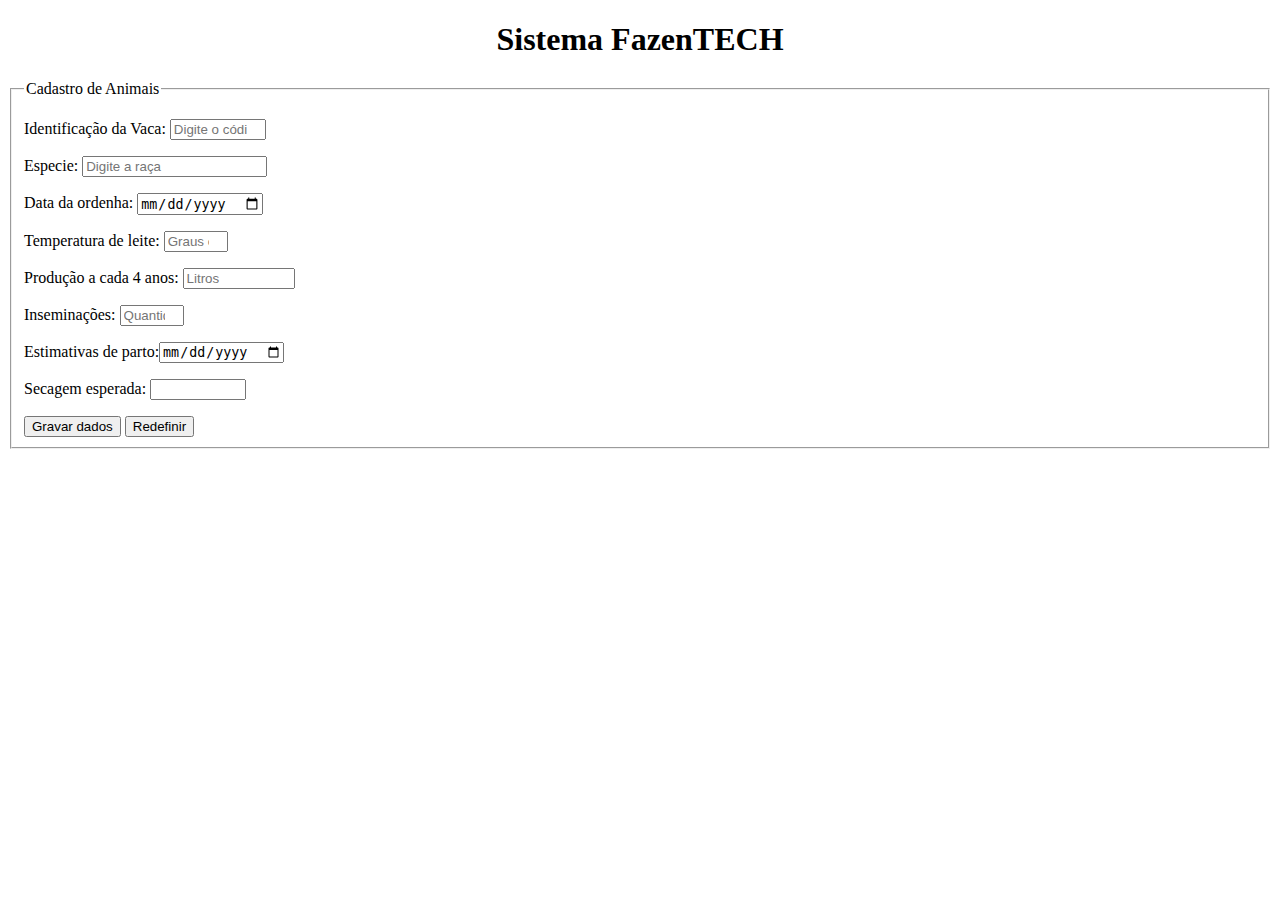
<file: Animais.html>
<!DOCTYPE html>
<html lang="en">
<head>
    <meta charset="UTF-8">
    <meta name="viewport" content="width=device-width, initial-scale=1.0">
    <title>Cadastro de Animais</title>
</head>

<body>
    <center><h1>Sistema FazenTECH</h1></center>

    <form method="post" id="fCadastro" action="">
<fieldset id="Cadastro">
    
<legend>Cadastro de Animais</legend>
<p><label for="bident">Identificação da Vaca: </label><input type="number" name="aident" id="bident" min="0" max="9999999" placeholder="Digite o código"/></p>
<p><label for="bespe">Especie: </label><input type="text" name="aespe" id="bespe" size="20" maxlength="30" placeholder="Digite a raça"/></p>
<p><label for="bdata">Data da ordenha: </label> <input type="date" name="adata" id="bdata"/></p>
<p><label for="btemp">Temperatura de leite: </label><input type="number" name="atemp" id="btemp" min="0" max="999" placeholder="Graus celsius"/></p>
<p><label for="bprod">Produção a cada 4 anos: </label><input type="number" name="aprod" id="bprod" min="0" max="999999999" placeholder="Litros"/></p>
<p><label for="binse">Inseminações: </label><input type="number" name="ainse" id="binse" min="0" max="999" placeholder="Quantidade"/></p>
<p><label for="bparto">Estimativas de parto:</label><input type="date" name="aparto" id="bparto" placeholder="Digite a data"/></p>
<p><label for="bseca">Secagem esperada: </label><input type="number" name="aseca" id="bseca" min="0" max="9999999"/></p>
<input name="Submit" type="submit"  class="formobjects"
        value="Gravar dados">

        <input name="Reset" type="reset" class="formobjects"
        value="Redefinir">
</fieldset>
</fomr>

</body>
</html>
</file>
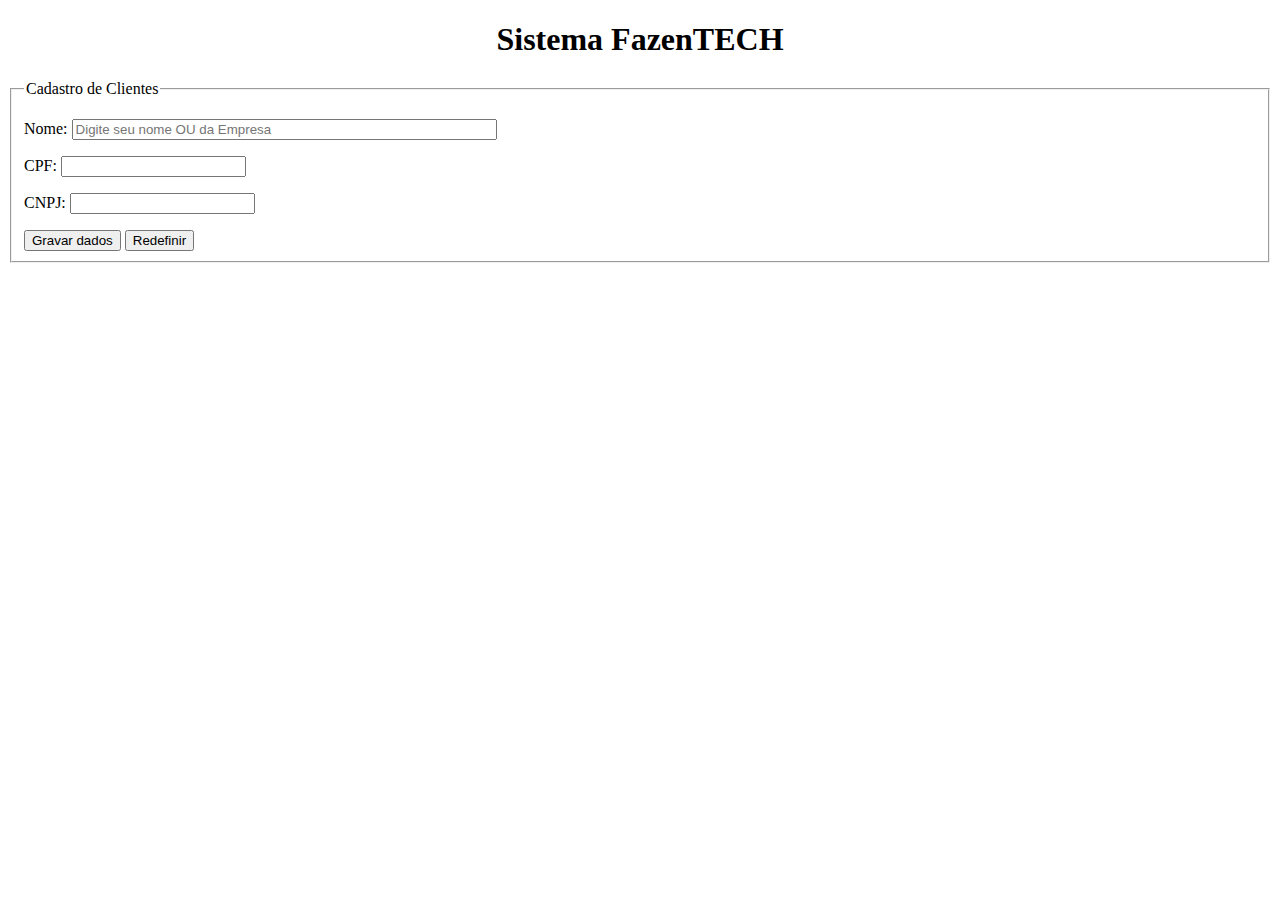
<file: Clientes.html>
<!DOCTYPE html>
<html lang="pt-br">
<head>
    <meta charset="UTF-8">
    <meta name="viewport" content="width=device-width, initial-scale=1.0">
    <title>Clientes</title>

</head>

<body>
    <center><h1>Sistema FazenTECH</h1></center>

<form method="post" id="fClientes" action="">
<fieldset id="Clientes">
    
<legend>Cadastro de Clientes</legend>
<p><label for="bnome">Nome: </label><input type="text" name="anome" id="bnome" size="50" maxlength="60" placeholder="Digite seu nome OU da Empresa" required name=bnome/></p>
<p><label for="bcpf">CPF: </label><input type="number" name="acpf" id="bcpf" size="11" maxlength="14"/></p>
<p><label for="bcnj">CNPJ: </label><input type="number" name="acnpj" id="bcnpj" size="14" maxlength="18"/></p>

<input name="Submit" type="submit"  class="formobjects"
        value="Gravar dados">

        <input name="Reset" type="reset" class="formobjects"
        value="Redefinir">
</fieldset>
</fomr>

</body>
</html>
</file>
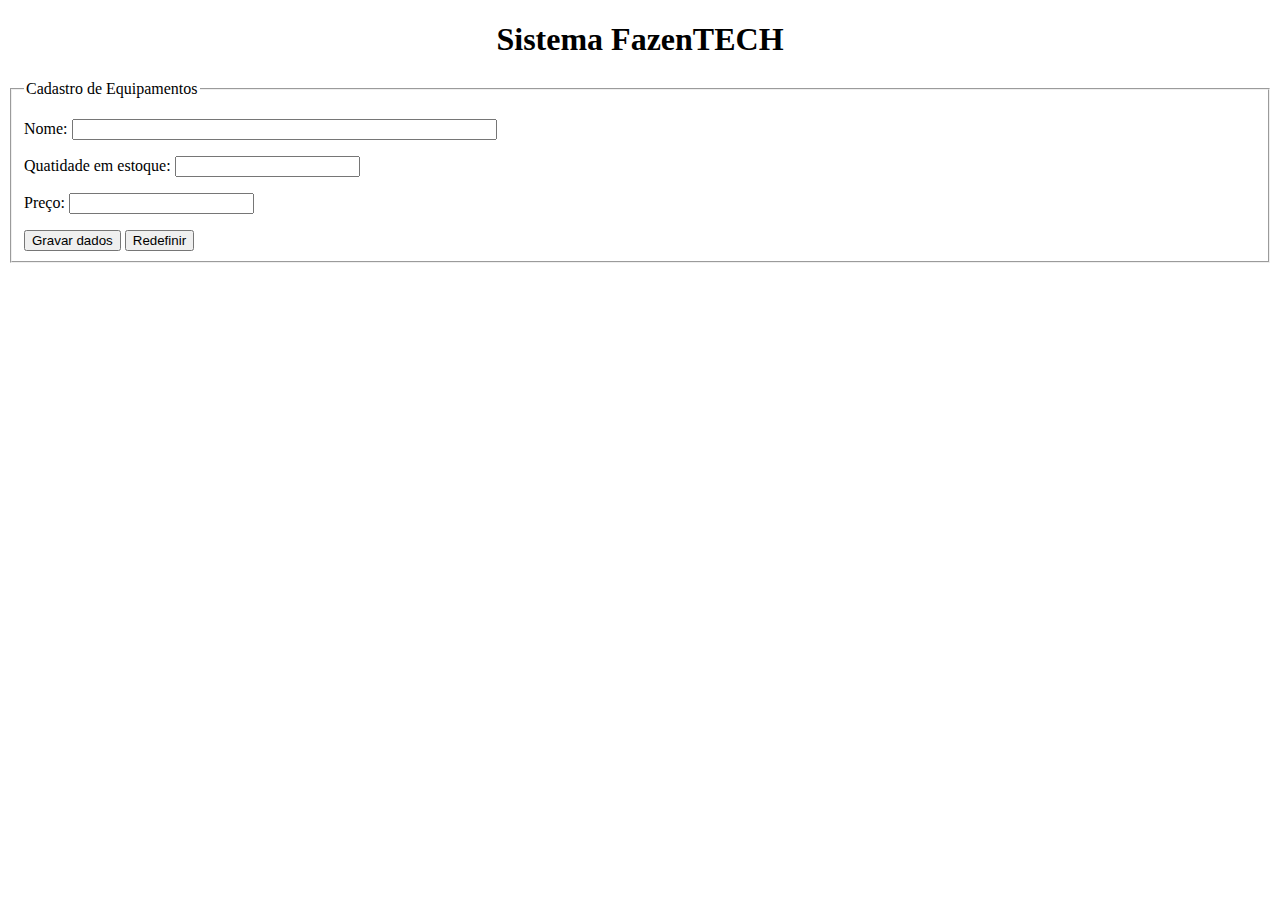
<file: Equipamentos.html>
<!DOCTYPE html>
<html lang="pt-br">
<head>
    <meta charset="UTF-8">
    <meta name="viewport" content="width=device-width, initial-scale=1.0">
    <title>Equipamentos</title>
</head>
<body>
    <center><h1>Sistema FazenTECH</h1></center>

    <form method="post" id="fEquipamentos" action="">
    <fieldset id="Equipamentos">
        
    <legend>Cadastro de Equipamentos</legend>
    <p><label for="bnome">Nome: </label><input type="text" name="anome" id="bnome" size="50" maxlength="60" required name=bnome/></p>
    <p><label for="bestoque">Quatidade em estoque: </label><input type="number" name="aestoque" id="bestoque" size="6" maxlength="6" required name=bestoque/></p>
    <p><label for="bPreco">Preço: </label><input type="number" name="apreco" id="bpreco" size="6" maxlength="6"required name=bpreco/></p>
    
    <input name="Submit" type="submit"  class="formobjects"
            value="Gravar dados">
    
            <input name="Reset" type="reset" class="formobjects"
            value="Redefinir">
    </fieldset>
    </fomr> 
</body>
</html>
</file>
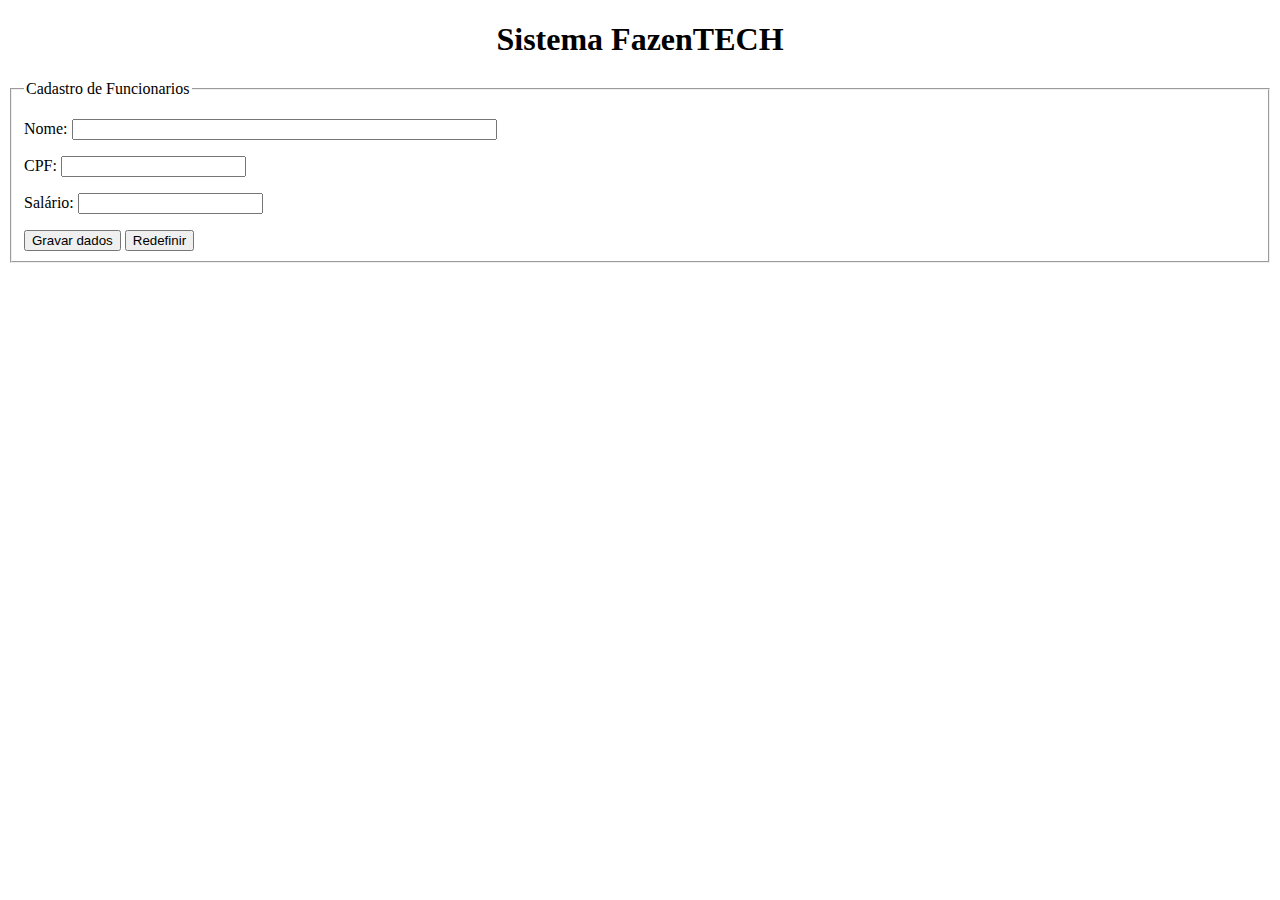
<file: Funcionarios.html>
<!DOCTYPE html>
<html lang="pt-br">
<head>
    <meta charset="UTF-8">
    <meta name="viewport" content="width=device-width, initial-scale=1.0">
    <title>Funcionários</title>
</head>
<body>
    <center><h1>Sistema FazenTECH</h1></center>

<form method="post" id="fFuncionarios" action="">
<fieldset id="Funcionarios">
    
<legend>Cadastro de Funcionarios</legend>
<p><label for="bnome">Nome: </label><input type="text" name="anome" id="bnome" size="50" maxlength="60" required name=bnome/></p>
<p><label for="bcpf">CPF: </label><input type="number" name="acpf" id="bcpf" size="11" maxlength="11"/></p>
<p><label for="bsalario">Salário: </label><input type="number" name="asalario" id="bsalario" size="6" maxlength="6"/></p>

<input name="Submit" type="submit"  class="formobjects"
        value="Gravar dados">

        <input name="Reset" type="reset" class="formobjects"
        value="Redefinir">
</fieldset>
</fomr>
</body>
</html>
</file>
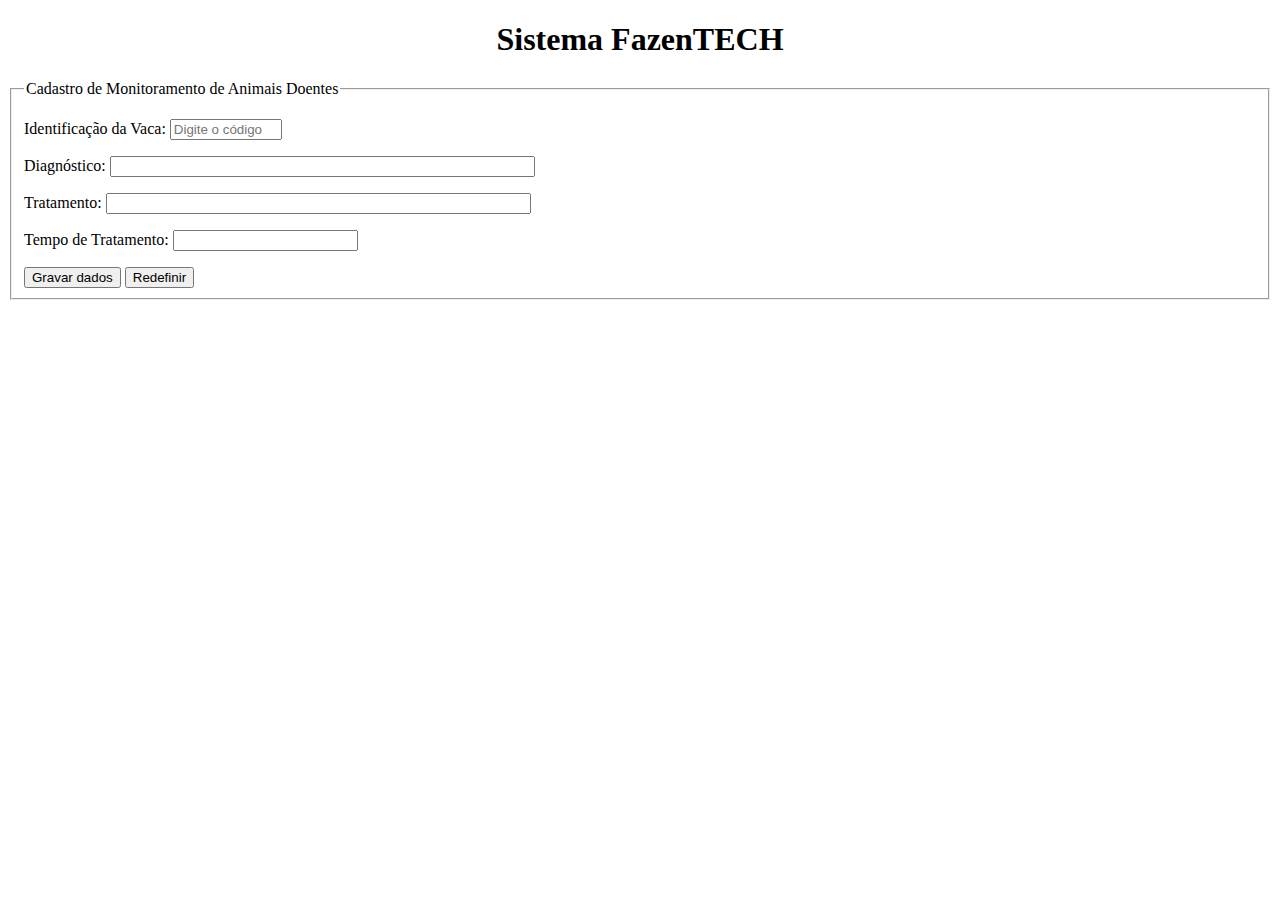
<file: Monitoramento.html>
<!DOCTYPE html>
<html lang="pt-br">
<head>
    <meta charset="UTF-8">
    <meta name="viewport" content="width=device-width, initial-scale=1.0">
    <title>Monitoramento de Animais</title>
</head>
<body>
    <center><h1>Sistema FazenTECH</h1></center>

    <form method="post" id="fMonitoramento" action="">
    <fieldset id="Monitoramento">
        
    <legend>Cadastro de Monitoramento de Animais Doentes</legend>
    <p><label for="bident">Identificação da Vaca: </label><input type="number" name="aident" id="bident" min="0" max="999999999" placeholder="Digite o código" required name=bident/></p>
    <p><label for="bdiagnostico">Diagnóstico: </label><input type="text" name="adiagnostico" id="bdiagnostico" size="50" maxlength="80" required name=bdiagnostico/></p>
    <p><label for="btratamento">Tratamento: </label><input type="text" name="atratamento" id="btratamento" size="50" maxlength="80"required name=btratamento/></p>
    <p><label for="btempo">Tempo de Tratamento: </label><input type="number" name="atempo" id="btempo" size="0" max="999" required name=btempo/></p>
    
    <input name="Submit" type="submit"  class="formobjects"
            value="Gravar dados">
    
            <input name="Reset" type="reset" class="formobjects"
            value="Redefinir">
    </fieldset>
    </fomr>   
</body>
</html>
</file>
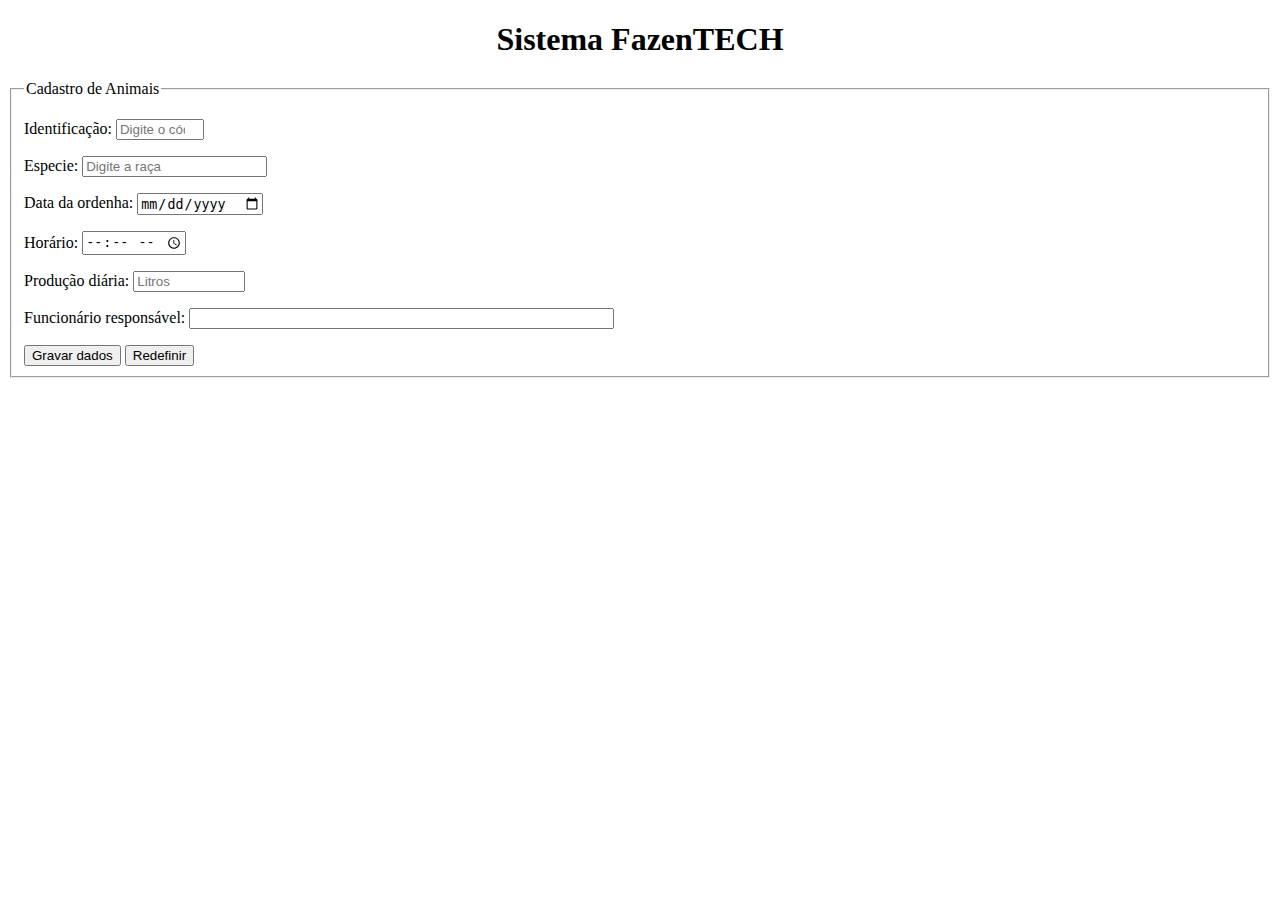
<file: Producao.html>
<!DOCTYPE html>
<html lang="pt-br">
<head>
    <meta charset="UTF-8">
    <meta name="viewport" content="width=device-width, initial-scale=1.0">
    <title>Produção</title>
</head>
<body>
    <center><h1>Sistema FazenTECH</h1></center>

    <form method="post" id="fProdução" action="">
    <fieldset id="Produção">
        
    <legend>Cadastro de Animais</legend>
    <p><label for="bident">Identificação: </label><input type="number" name="aident" id="bident" min="0" max="999999" placeholder="Digite o código"/></p>
    <p><label for="bespe">Especie: </label><input type="text" name="aespe" id="bespe" size="20" maxlength="30" placeholder="Digite a raça"/></p>
    <p><label for="bdata">Data da ordenha: </label> <input type="date" name="adata" id="bdata" placeholder="Digite a data do processo"/></p>
    <p><label for="bhorario">Horário: </label><input type="time" name="ahorario" id="bhorario" /></p>
    <p><label for="bprod">Produção diária: </label><input type="number" name="aprod" id="bprod" min="0" max="999999999" placeholder="Litros"/></p>
    <p><label for="bnome">Funcionário responsável: </label><input type="text" name="anome" id="bnome" size="50" maxlength="60" required name=bnome/></p>
    
    <input name="Submit" type="submit"  class="formobjects"
            value="Gravar dados">
    
            <input name="Reset" type="reset" class="formobjects"
            value="Redefinir">
    </fieldset>
    </fomr> 
</body>
</html>
</file>
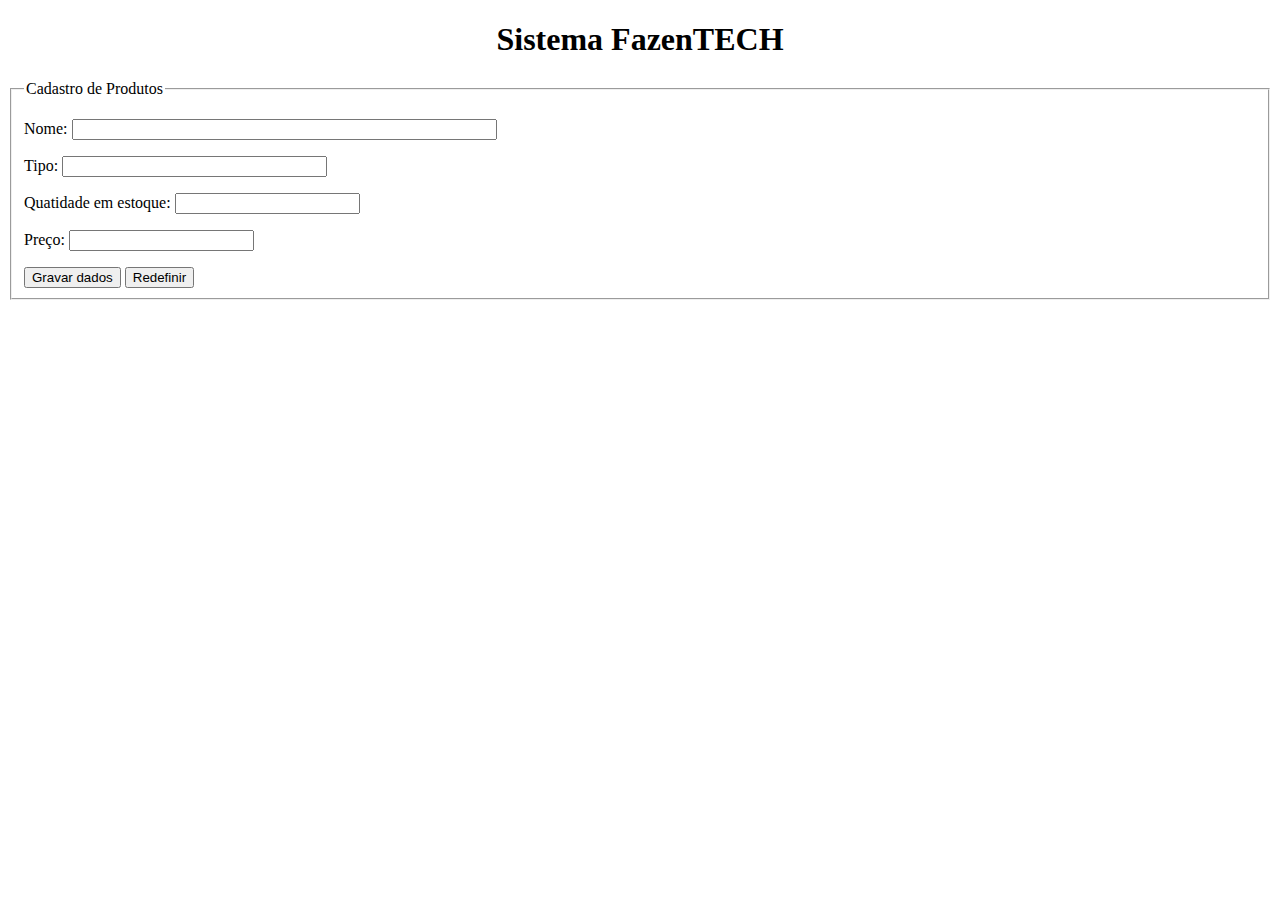
<file: Produtos.html>
<!DOCTYPE html>
<html lang="pt-br">
<head>
    <meta charset="UTF-8">
    <meta name="viewport" content="width=device-width, initial-scale=1.0">
    <title>Produtos</title>
</head>
<body>
    <center><h1>Sistema FazenTECH</h1></center>

<form method="post" id="fProdutos" action="">
<fieldset id="Produtos">
    
<legend>Cadastro de Produtos</legend>
<p><label for="bnome">Nome: </label><input type="text" name="anome" id="bnome" size="50" maxlength="60" required name=bnome/></p>
<p><label for="btipo">Tipo: </label><input type="text" name="atipo" id="btipo" size="30" maxlength="40"/></p>
<p><label for="bestoque">Quatidade em estoque: </label><input type="number" name="aestoque" id="bestoque" size="6" maxlength="6" required name=bestoque/></p>
<p><label for="bPreco">Preço: </label><input type="number" name="apreco" id="bpreco" size="6" maxlength="6"required name=bpreco/></p>

<input name="Submit" type="submit"  class="formobjects"
        value="Gravar dados">

        <input name="Reset" type="reset" class="formobjects"
        value="Redefinir">
</fieldset>
</fomr>
</body>
</html>
</file>
